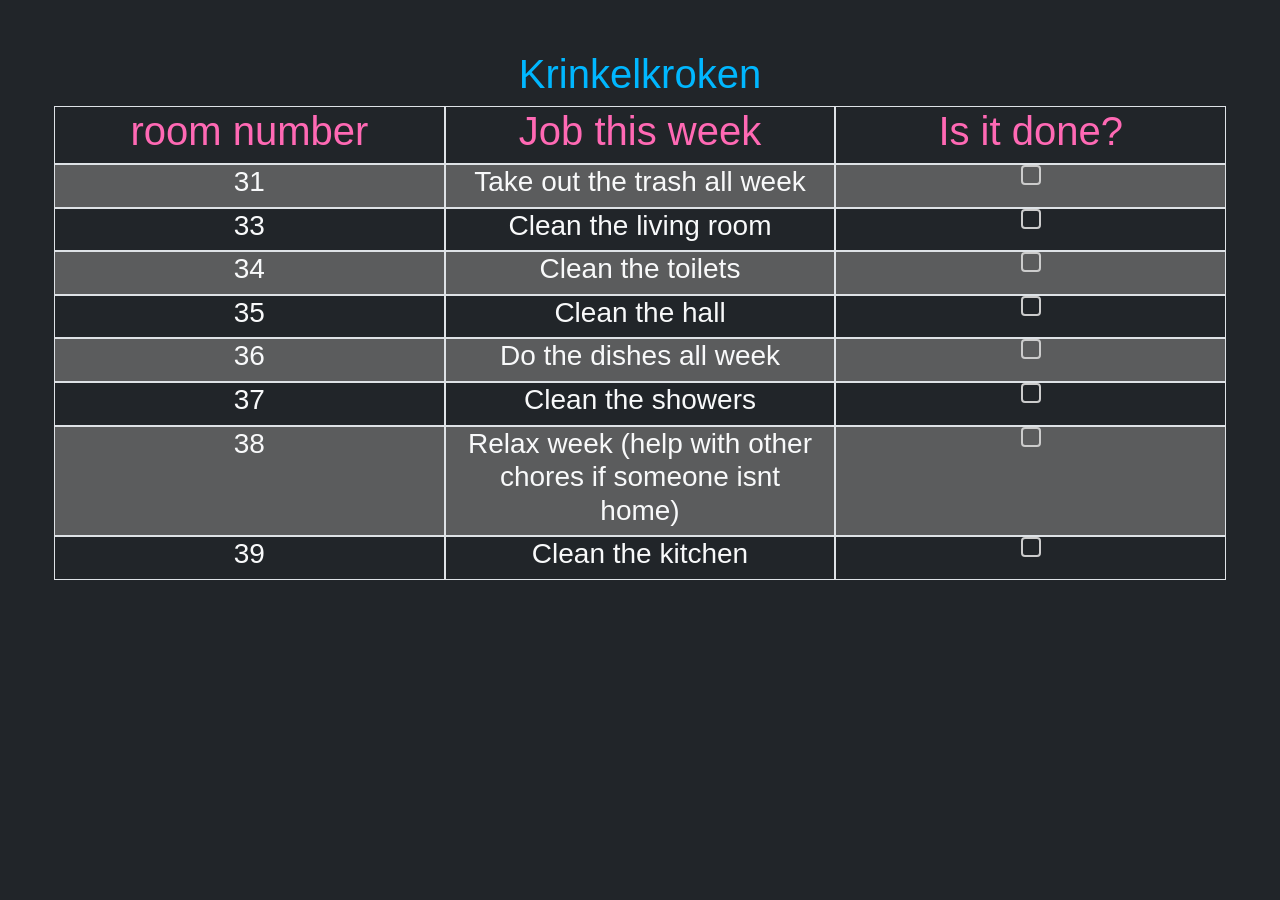
<file: index.html>
<!DOCTYPE html>

<html>
<head>
<link crossorigin="anonymous" href="https://cdn.jsdelivr.net/npm/bootstrap@5.0.2/dist/css/bootstrap.min.css" integrity="sha384-EVSTQN3/azprG1Anm3QDgpJLIm9Nao0Yz1ztcQTwFspd3yD65VohhpuuCOmLASjC" rel="stylesheet"/>
<title>Weekly job</title>
<link href="style.css" rel="stylesheet"/>
<script defer="" src="script.js"></script>
</head>
<body class="bg-dark">
<div class="container-fluid">
<div class="row px-1">
<div class="col bg-dark text-center text-light">
<h1 class="tittel-farge">Krinkelkroken</h1>
</div>
</div>
<div class="row px-1">
<div class="col bg-dark text-center text-light border">
<h1 class="undertittel-farge">room number</h1>
</div>
<div class="col bg-dark text-center text-light border">
<h1 class="undertittel-farge">Job this week</h1>
</div>
<div class="col bg-dark text-center text-light border">
<h1 class="undertittel-farge">Is it done?</h1>
</div>
</div>
<div class="row px-1">
<div class="col lighter-background text-center text-light border">
<h3>31</h3>
</div>
<div class="col lighter-background text-center text-light border">
<h3 id="8">Take out the trash all week</h3>
</div>
<div class="col lighter-background text-center text-light border">
<div aria-checked="false" class="custom-checkbox" role="checkbox" tabindex="0">
<span class="checkmark"></span>
</div>
</div>
</div>
<div class="row px-1">
<div class="col bg-dark text-center text-light border">
<h3>33</h3>
</div>
<div class="col bg-dark text-center text-light border">
<h3 id="7">Clean the living room</h3>
</div>
<div class="col bg-dark text-center text-light border">
<div aria-checked="false" class="custom-checkbox" role="checkbox" tabindex="0">
<span class="checkmark"></span>
</div>
</div>
</div>
<div class="row px-1">
<div class="col lighter-background text-center text-light border">
<h3>34</h3>
</div>
<div class="col lighter-background text-center text-light border">
<h3 id="6">Clean the toilets</h3>
</div>
<div class="col lighter-background text-center text-light border">
<div aria-checked="false" class="custom-checkbox" role="checkbox" tabindex="0">
<span class="checkmark"></span>
</div>
</div>
</div>
<div class="row px-1">
<div class="col bg-dark text-center text-light border">
<h3>35</h3>
</div>
<div class="col bg-dark text-center text-light border">
<h3 id="5">Clean the hall</h3>
</div>
<div class="col bg-dark text-center text-light border">
<div aria-checked="false" class="custom-checkbox" role="checkbox" tabindex="0">
<span class="checkmark"></span>
</div>
</div>
</div>
<div class="row px-1">
<div class="col lighter-background text-center text-light border">
<h3>36</h3>
</div>
<div class="col lighter-background text-center text-light border">
<h3 id="4">Do the dishes all week</h3>
</div>
<div class="col lighter-background text-center text-light border">
<div aria-checked="false" class="custom-checkbox" role="checkbox" tabindex="0">
<span class="checkmark"></span>
</div>
</div>
</div>
<div class="row px-1">
<div class="col bg-dark text-center text-light border">
<h3>37</h3>
</div>
<div class="col bg-dark text-center text-light border">
<h3 id="3">Clean the showers</h3>
</div>
<div class="col bg-dark text-center text-light border">
<div aria-checked="false" class="custom-checkbox" role="checkbox" tabindex="0">
<span class="checkmark"></span>
</div>
</div>
</div>
<div class="row px-1">
<div class="col lighter-background text-center text-light border">
<h3>38</h3>
</div>
<div class="col lighter-background text-center text-light border">
<h3 id="2">Relax week (help with other chores if someone isnt home)</h3>
</div>
<div class="col lighter-background text-center text-light border">
<div aria-checked="false" class="custom-checkbox" role="checkbox" tabindex="0">
<span class="checkmark"></span>
</div>
</div>
</div>
<div class="row px-1">
<div class="col bg-dark text-center text-light border">
<h3>39</h3>
</div>
<div class="col bg-dark text-center text-light border">
<h3 id="1">Clean the kitchen</h3>
</div>
<div class="col bg-dark text-center text-light border">
<div aria-checked="false" class="custom-checkbox" role="checkbox" tabindex="0">
<span class="checkmark"></span>
</div>
</div>
</div>
</div>
</body>
</html>
</file>
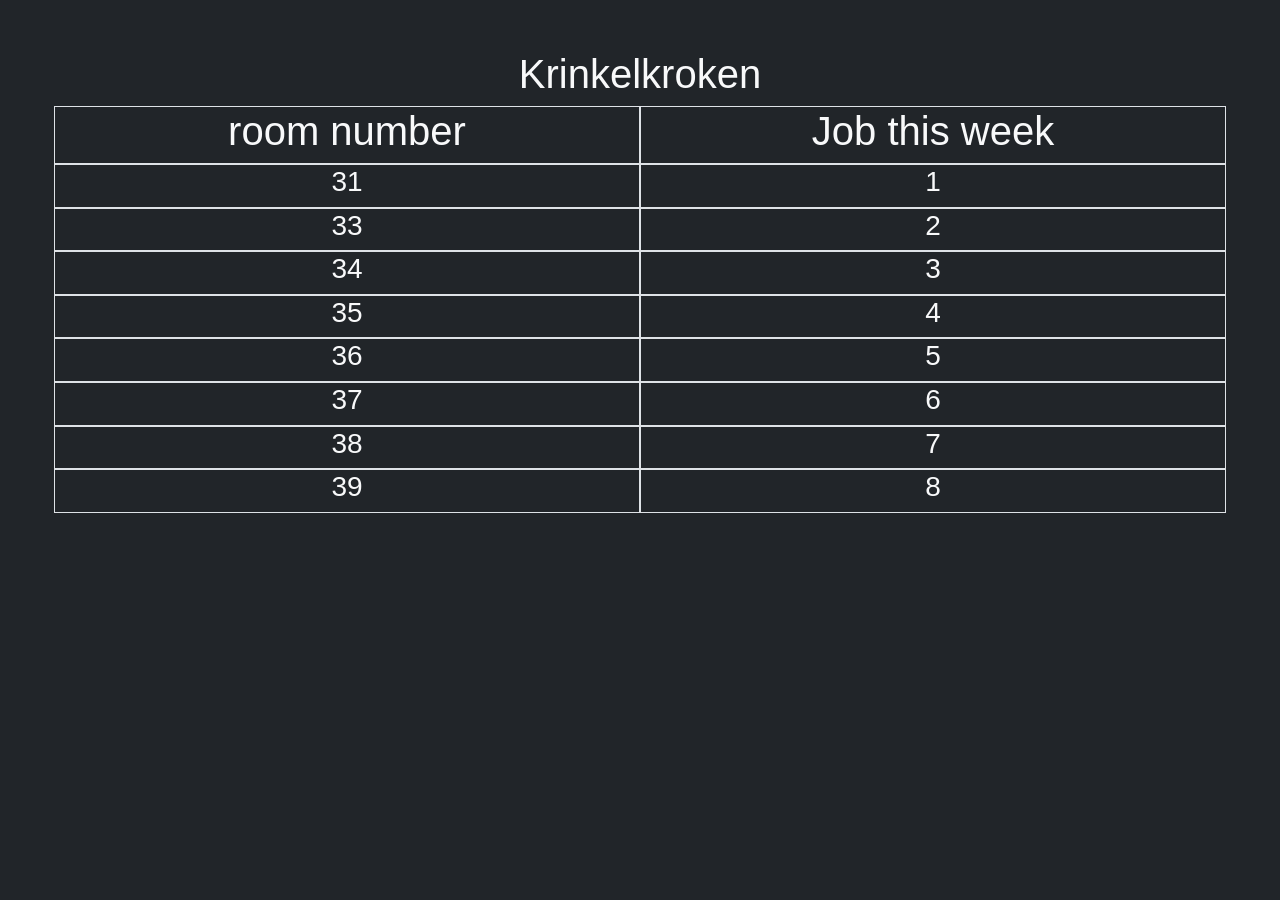
<file: backup.html>
<!DOCTYPE html>
<html>
  <head>
    <link href="https://cdn.jsdelivr.net/npm/bootstrap@5.0.2/dist/css/bootstrap.min.css" rel="stylesheet" integrity="sha384-EVSTQN3/azprG1Anm3QDgpJLIm9Nao0Yz1ztcQTwFspd3yD65VohhpuuCOmLASjC" crossorigin="anonymous">
    <title>Weekly job</title>
    <link rel='stylesheet' href='style.css' />
  </head>
  <body class="bg-dark">

    <div class="container-fluid">
      <div class="row px-1">
        <div class="col bg-dark text-center text-light">
            <h1 class="a">Krinkelkroken</h1>
        </div>
      </div>  
      <div class="row px-1">
        <div class="col bg-dark text-center text-light border">
            <h1>room number</h1>
        </div>
        <div class="col bg-dark text-center text-light border">
            <h1>Job this week</h1>
        </div>
      </div>
      <div class="row px-1">
        <div class="col bg-dark text-center text-light border">
            <h3>31</h3>
        </div>
        <div class="col bg-dark text-center text-light border">
          <h3 id="1">1</h3>
        </div>
      </div>
      <div class="row px-1">
        <div class="col bg-dark text-center text-light border">
            <h3>33</h3>
        </div>
        <div class="col bg-dark text-center text-light border">
          <h3 id="2">2</h3>
        </div>
      </div>
      <div class="row px-1">
        <div class="col bg-dark text-center text-light border">
            <h3>34</h3>
        </div>
        <div class="col bg-dark text-center text-light border">
          <h3 id="3">3</h3>
        </div>
      </div>
      <div class="row px-1">
        <div class="col bg-dark text-center text-light border">
            <h3>35</h3>
        </div>
        <div class="col bg-dark text-center text-light border">
          <h3 id="4">4</h3>
        </div>
      </div>
      <div class="row px-1">
        <div class="col bg-dark text-center text-light border">
            <h3>36</h3>
        </div>
        <div class="col bg-dark text-center text-light border">
          <h3 id="5">5</h3>
        </div>
      </div>
      <div class="row px-1">
        <div class="col bg-dark text-center text-light border">
            <h3>37</h3>
        </div>
        <div class="col bg-dark text-center text-light border">
          <h3 id="6">6</h3>
        </div>
      </div>
      <div class="row px-1">
        <div class="col bg-dark text-center text-light border">
            <h3>38</h3>
        </div>
        <div class="col bg-dark text-center text-light border">
          <h3 id="7">7</h3>
        </div>
      </div>
      <div class="row px-1">
        <div class="col bg-dark text-center text-light border">
            <h3>39</h3>
        </div>
        <div class="col bg-dark text-center text-light border">
            <h3 id="8">8</h3>
        </div>
      </div>
      
    </div>

    
  </body>
</html>
</file>
<file: style.css>
body {
  padding: 50px;
  font: 14px "Lucida Grande", Helvetica, Arial, sans-serif;
}

.tittel-farge {
  color: #00B7FF;
}

.undertittel-farge {
  color: #FF69B4;
}

.lighter-background{
  background-color: #5b5c5d;
}




/* Base container layout */
.custom-checkbox {
  display: inline-flex;
  align-items: center;
  cursor: pointer;
  user-select: none;
  gap: 10px;
  font-family: sans-serif;
  outline: none;
}

/* The visual box of the checkbox */
.custom-checkbox .checkmark {
  width: 20px;
  height: 20px;
  border: 2px solid #ccc;
  border-radius: 4px;
  display: inline-block;
  position: relative;
  transition: all 0.2s ease;
}

/* Focus state for keyboard accessibility */
.custom-checkbox:focus-visible .checkmark {
  box-shadow: 0 0 0 3px rgba(0, 123, 255, 0.5);
  border-color: #007bff;
}

/* Hover state styling */
.custom-checkbox:hover .checkmark {
  border-color: #007bff;
}

/* Creating the checkmark inside via pseudo-element */
.custom-checkbox .checkmark::after {
  content: "";
  position: absolute;
  display: none;
  left: 6px;
  top: 2px;
  width: 5px;
  height: 10px;
  border: solid white;
  border-width: 0 2px 2px 0;
  transform: rotate(45deg);
}

/* CSS rules when the state changes to checked */
.custom-checkbox[aria-checked="true"] .checkmark {
  background-color: #007bff;
  border-color: #007bff;
}

.custom-checkbox[aria-checked="true"] .checkmark::after {
  display: block;
}
</file>
